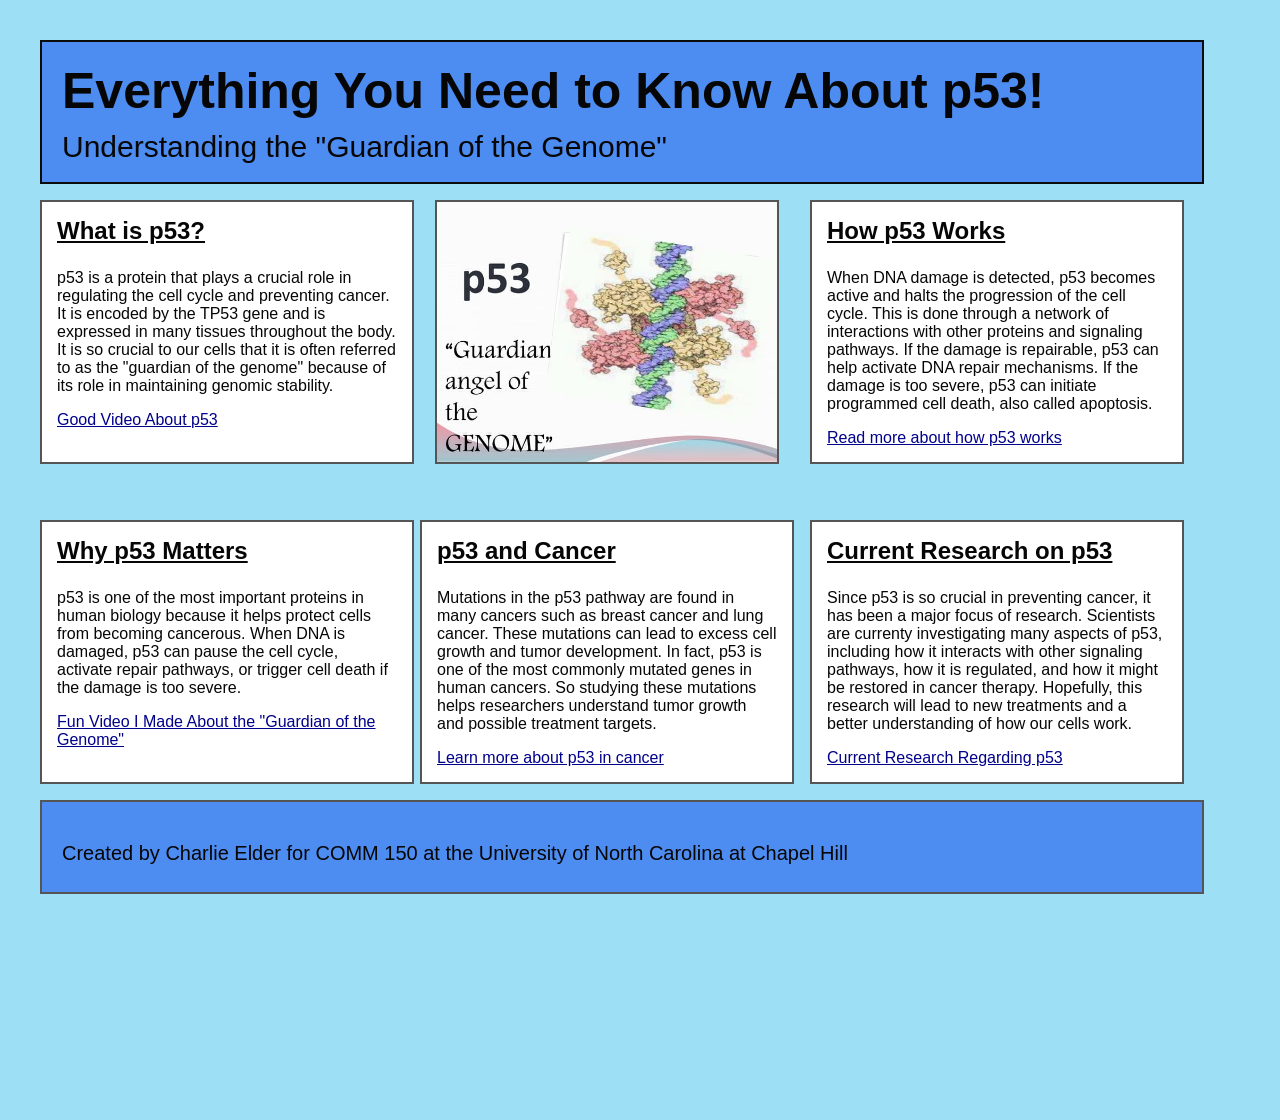
<file: Web Page.html>
<!DOCTYPE html>
<link rel="stylesheet" href="Web Page Css.css">
<head>
<title>Everything You Need to Know About p53!</title>
</head>
<body>
<div id="page">

<div id="header">
<h1> Everything You Need to Know About p53!</h1>
<h2>Understanding the "Guardian of the Genome"</h2>
</div>

<div id="what">
<h3>What is p53?</h3>
<p>
p53 is a protein that plays a crucial role in regulating the cell cycle and preventing cancer.
It is encoded by the TP53 gene and is expressed in many tissues throughout the body.
It is so crucial to our cells that it is often referred to as the "guardian of the genome" because
of its role in maintaining genomic stability.
</p>
<p>
<a href="https://www.youtube.com/watch?v=_Isvd01XvSs">Good Video About p53</a>
</p>
</div>

<div id="p53-image">
<img src="p53.jpg" alt="p53 protein image">
</div>

<div id="how">
<h3>How p53 Works</h3>
<p>
When DNA damage is detected, p53 becomes active and halts the progression of the cell cycle.
This is done through a network of interactions with other proteins and signaling pathways.
If the damage is repairable, p53 can help activate DNA repair mechanisms. If the damage is too
severe, p53 can initiate programmed cell death, also called apoptosis.
</p>
<p>
<a href="https://pmc.ncbi.nlm.nih.gov/articles/PMC3756401/">Read more about how p53 works</a>
</p>
</div>

<div id="why">
<h3>Why p53 Matters</h3>
<p>
p53 is one of the most important proteins in human biology because it helps protect cells
from becoming cancerous. When DNA is damaged, p53 can pause the cell cycle, activate repair
pathways, or trigger cell death if the damage is too severe.
</p>
<p>
<a href="https://www.youtube.com/watch?v=k2M98-F1mKA&list=RDk2M98-F1mKA&start_radio=1">Fun Video I Made About the "Guardian of the Genome"</a>
</p>
</div>

<div id="cancer">
<h3>p53 and Cancer</h3>
<p>
Mutations in the p53 pathway are found in many cancers such as breast cancer and lung cancer. These
mutations can lead to excess cell growth and tumor development.
In fact, p53 is one of the most commonly mutated genes in human cancers.
So studying these mutations helps researchers understand tumor growth and possible treatment targets.

</p>
<p>
<a href="https://link.springer.com/article/10.1186/s12935-021-02396-8">Learn more about p53 in cancer</a>
</p>
</div>

<div id="research">
<h3>Current Research on p53</h3>
<p>
Since p53 is so crucial in preventing cancer, it has been a major focus of research.
Scientists are currenty investigating many aspects of p53, including how it interacts with other signaling pathways,
how it is regulated, and how it might be restored in cancer therapy.
Hopefully, this research will lead to new treatments and a better understanding of how our cells work.

</p>
<p>
<a href="https://pubmed.ncbi.nlm.nih.gov/?term=p53+research&filter=datesearch.y_1">Current Research Regarding p53</a>
</p>
</div>

<div id="footer">
<p>Created by Charlie Elder for COMM 150 at the University of North Carolina at Chapel Hill</p>
</div>

</div>
</body>
</html>
</file>
<file: Web Page Css.css>
body {
    background-color: #9de0f5;
    font-family: Arial, sans-serif;
    color: #060606;
}

#page {
    position: absolute;
    width: 1200px;
    height: 1100px;
    top: 20px;
    left: 20px;
}

#header {
    position: absolute;
    top: 20px;
    left: 20px;
    width: 1120px;
    height: 100px;
    background-color: #4d8cf1;
    border: 2px solid #0c0c0c;
    padding: 20px;
}

#header h1 {
    margin: 0px;
    font-family: 'Franklin Gothic Medium', 'Arial Narrow', Arial, sans-serif;
    font-size: 50px;
}

#header h2 {
    margin-top: 10px;
    font-size: 30px;
    font-family: Impact, Haettenschweiler, 'Arial Narrow Bold', sans-serif;
    font-weight: normal;
}

h3 {
    margin-top: 0px;
    font-family: 'Franklin Gothic Medium', 'Arial Narrow', Arial, sans-serif;
    font-size: 24px;
    text-decoration: underline;
}


#what,
#how,
#why,
#cancer,
#research {
    position: absolute;
    width: 340px;
    height: 230px;
    background-color: #ffffff;
    border: 2px solid #555555;
    padding: 15px;
}



#p53-image {
    position: absolute;
    width: 340px;
    height: 260px;
    border: 2px solid #555555;
    background-color: #ffffff;
}

#p53-image img {
    width: 340px;
    height: 260px;
}


#what {
    top: 180px;
    left: 20px;
}

#p53-image {
    top: 180px;
    left: 415px;
}
#how {
    top: 180px;
    left: 790px;
}





#why {
    top: 500px;
    left: 20px;
}

#cancer {
    top: 500px;
    left: 400px;
}

#research {
    top: 500px;
    left: 790px;
}

#footer {
    position: absolute;
    top: 780px;
    left: 20px;
    width: 1120px;
    height: 50px;
    background-color: #4d8cf1;
    border: 2px solid #555555;
    padding: 20px;
    font-size: 20px;
    font-family: Impact, Haettenschweiler, 'Arial Narrow Bold', sans-serif;
}

a:link {
    color: darkblue;
}

a:visited {
    color: rgb(135, 142, 148);
}
</file>
